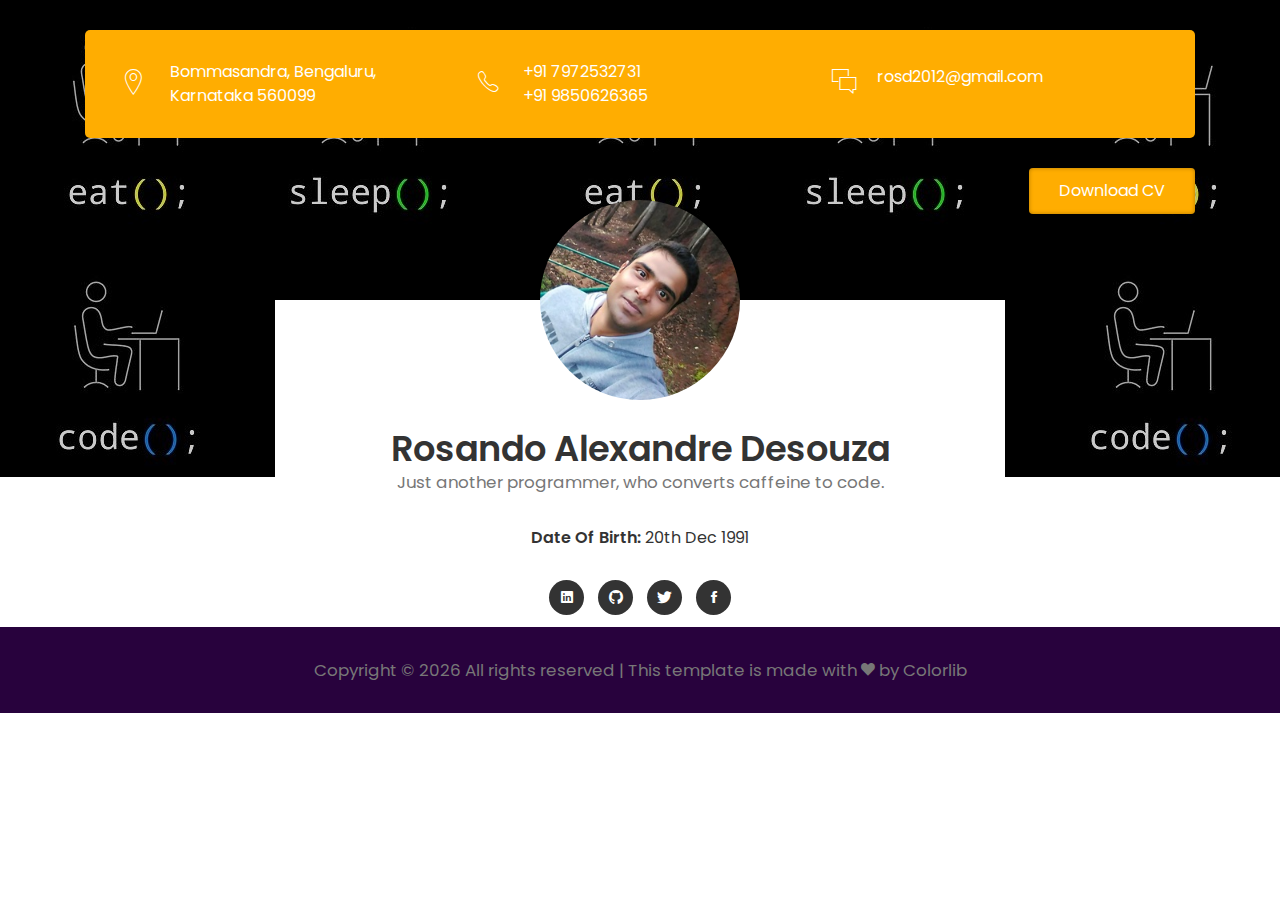
<file: index.html>
<!DOCTYPE HTML>
<html lang="en">

<head>
    <title>Rosando Alexandre Desouza</title>

    <meta http-equiv="X-UA-Compatible" content="IE=edge">
    <meta name="viewport" content="width=device-width, initial-scale=1">
    <meta charset="UTF-8">

    <!-- Font -->
    <!-- Need to remove this dependency -->
    <link href="https://fonts.googleapis.com/css?family=Poppins:400,500,600,700%7CAllura" rel="stylesheet">

    <!-- Stylesheets -->
    <link href="css/libraries/bootstrap.min.css" rel="stylesheet">
    <link href="css/libraries/ionicons.css" rel="stylesheet">
    <link href="css/libraries/fluidbox.min.css" rel="stylesheet">
    <link href="css/styles.css" rel="stylesheet">
    <link href="css/responsive.css" rel="stylesheet">
</head>

<body>
    <header>
        <div class="container">
            <div class="heading-wrapper">
                <div class="row">
                    <div class="col-sm-6 col-md-6 col-lg-4">
                        <div class="info">
                            <i class="icon ion-ios-location-outline"></i>
                            <div class="right-area">
                                <h5>Bommasandra, Bengaluru,</h5>
                                <h5>Karnataka 560099</h5>
                            </div>
                        </div>
                    </div>

                    <div class="col-sm-6 col-md-6 col-lg-4">
                        <div class="info">
                            <i class="icon ion-ios-telephone-outline"></i>
                            <div class="right-area">
                                <h5>+91 7972532731</h5>
                                <h5>+91 9850626365</h5>
                            </div>
                        </div>
                    </div>

                    <div class="col-sm-6 col-md-6 col-lg-4">
                        <div class="info">
                            <i class="icon ion-ios-chatboxes-outline"></i>
                            <div class="right-area extra-5px-padding">
                                <h5>rosd2012@gmail.com</h5>
                            </div>
                        </div>
                    </div>
                </div>
            </div>

            <a class="download-btn" href="files/Rosando_A_Desouza_Resume.pdf" target="_blank">Download CV</a>
        </div>
    </header>

    <!-- intro-section -->
    <section class="intro-section">
        <div class="container">
            <div class="row">
                <div class="col-md-1 col-lg-2"></div>
                <div class="col-md-10 col-lg-8">
                    <div class="intro">
                        <div class="profile-img">
                            <img src="images/profile-1-250x250.jpg" alt="">
                        </div>

                        <h2><b>Rosando Alexandre Desouza</b></h2>
                        <p>Just another programmer, who converts caffeine to code.</p>

                        <ul class="information margin-tb-30">
                            <li><b>Date Of Birth: </b>20th Dec 1991</li>
                        </ul>

                        <ul class="social-icons">
                            <li><a class="linkedin" href="#"><i class="ion-social-linkedin"></i></a></li>
                            <li><a class="github" href="#"><i class="ion-social-github"></i></a></li>
                            <li><a class="twitter" href="#"><i class="ion-social-twitter"></i></a></li>
                            <li><a class="facebook" href="#"><i class="ion-social-facebook"></i></a></li>
                        </ul>
                    </div>
                </div>
            </div>
        </div>
    </section>

    <footer>
        <p class="copyright">
            <!-- Link back to Colorlib can't be removed. Template is licensed under CC BY 3.0. -->
            Copyright &copy;
            <script>
                document.write(new Date().getFullYear());
            </script>
            All rights reserved | This template is made with
            <i class="ion-heart" aria-hidden="true"></i> by
            <a href="https://colorlib.com" target="_blank">Colorlib</a>
            <!-- Link back to Colorlib can't be removed. Template is licensed under CC BY 3.0. -->
        </p>
    </footer>


    <!-- Scripts -->
    <script src="scripts/libraries/jquery-3.2.1.min.js"></script>
    <script src="scripts/libraries/tether.min.js"></script>
    <script src="scripts/libraries/bootstrap.js"></script>
    <script src="scripts/libraries/isotope.pkgd.min.js"></script>
    <script src="scripts/libraries/jquery.waypoints.min.js"></script>
    <script src="scripts/libraries/progressbar.min.js"></script>
    <script src="scripts/libraries/jquery.fluidbox.min.js"></script>
    <script src="scripts/scripts.js"></script>

</body>

</html>
</file>
<file: css/styles.css>
/*
====================================================

	1. PRIMARY STYLES
	2. COMMONS FOR PAGE DESIGN
	3. HEADER
	4. INTRO SECTION
	5. PORTFOLIO SECTION
	6. ABOUT SECTION
	7. EXPERIENCE SECTION
	8. EDUCATION SECTION
	9. COUNTER SECTION
	10. FOOTER

====================================================

/* ---------------------------------
1. PRIMARY STYLES
--------------------------------- */

html {
    font-size: 100%;
    height: 100%;
    overflow-x: hidden;
    margin: 0px;
    padding: 0px;
    touch-action: manipulation;
}

body {
    font-size: 16px;
    font-family: 'Poppins', serif;
    width: 100%;
    height: 100%;
    margin: 0;
    font-weight: 400;
    -webkit-font-smoothing: antialiased;
    -moz-osx-font-smoothing: grayscale;
    word-wrap: break-word;
    color: #333;
}

h1,
h2,
h3,
h4,
h5,
h6,
p,
a,
ul,
span,
li,
img,
input,
button {
    margin: 0;
    padding: 0;
}

h1,
h2,
h3,
h4,
h5,
h6 {
    line-height: 1.5;
    font-weight: inherit;
}

h1,
h2,
h3 {
    font-family: 'Poppins', cursive;
}

p {
    line-height: 1.6;
    font-size: 1.05em;
    font-weight: 400;
    color: #777;
}

h1 {
    font-size: 4em;
    line-height: 1;
}

h2 {
    font-size: 2.2em;
    line-height: 1.1;
}

h3 {
    font-size: 1.8em;
}

h4 {
    font-size: 1.3em;
}

h5 {
    font-size: 1em;
}

h6 {
    font-size: .9em;
    letter-spacing: 1px;
}

a,
button {
    display: inline-block;
    text-decoration: none;
    color: inherit;
    line-height: 1;
    -webkit-transition: all .25s ease-in-out;
    transition: all .25s ease-in-out;
}

a:focus,
a:active,
a:hover,
button:focus,
button:active,
button:hover,
a b.light-color:hover {
    text-decoration: none;
    color: #FFA804;
}

b {
    font-weight: 600;
}

img {
    width: 100%;
}

li {
    list-style: none;
    display: inline-block;
}

span {
    display: inline-block;
}

button {
    outline: 0;
    border: 0;
    background: none;
    cursor: pointer;
}

.icon {
    font-size: 1.1em;
    display: inline-block;
    line-height: inherit;
}

[class^="icon-"]:before,
[class*=" icon-"]:before {
    line-height: inherit;
}

b.max-bold {
    font-weight: 700;
}


/* ---------------------------------
2. COMMONS FOR PAGE DESIGN
--------------------------------- */

.section {
    padding: 100px 0 50px;
}

.section .heading {
    margin-bottom: 60px;
}

.section .heading:before {
    content: '';
    height: 10px;
    width: 50px;
    border-radius: 5px;
    margin-bottom: 20px;
    display: block;
    background: #FFA804;
}

.margin-t-10 {
    margin-top: 10px;
}

.margin-b-30 {
    margin-bottom: 30px;
}

.margin-b-50 {
    margin-bottom: 50px;
}

.margin-tb-30 {
    margin-top: 30px;
    margin-bottom: 30px;
}

.font-yellow {
    color: #FFA600;
}

.font-semi-white {
    color: #ddd;
}

.font-lite-black {
    color: #999;
}


/* ---------------------------------
3. HEADER
--------------------------------- */

header {
    position: absolute;
    top: 30px;
    left: 0;
    right: 0;
    z-index: 100;
}

header .heading-wrapper {
    border-radius: 5px;
    padding: 30px 40px 20px;
    background: #FFAD01;
    color: #fff;
}

header .info {
    margin-bottom: 10px;
}

header .info .icon {
    float: left;
    font-size: 30px;
}

header .info .right-area {
    margin-left: 45px;
}

header .info .extra-5px-padding {
    padding-top: 5px;
}

header .download-btn {
    padding: 15px 30px;
    border-radius: 4px;
    float: right;
    margin-top: 30px;
    box-shadow: inset 0 0px 4px rgba(0, 0, 0, .3);
    background: #FFAD01;
    color: #fff;
    -webkit-transition: all .2s ease;
    transition: all .2s ease;
}

header .download-btn:hover {
    -webkit-transform: translateY(-4px);
    transform: translateY(-4px);
}


/* ---------------------------------
4. INTRO SECTION
--------------------------------- */

.intro-section {
    padding-top: 200px;
    position: relative;
    z-index: 1;
    background-image: url(../images/slider-1-1920x1080.jpg);
}

.intro-section:before {
    content: '';
    z-index: -1;
    position: absolute;
    top: 0;
    bottom: 0;
    left: 0;
    right: 0;
    background: rgba(0, 0, 0, .2);
}

.intro-section:after {
    content: '';
    position: absolute;
    bottom: 0;
    left: 0;
    right: 0;
    height: 150px;
    z-index: -1;
    background: #fff;
}

.intro {
    padding: 0 20px;
    margin-top: 100px;
    text-align: center;
    background: #fff;
}

.intro .profile-img {
    height: 200px;
    width: 200px;
    border-radius: 100px;
    margin: 0 auto;
    overflow: hidden;
    position: relative;
    top: -100px;
    margin-bottom: -70px;
}

.intro .information>li {
    display: block;
    margin: 5px 0;
}

.intro .social-icons>li>a {
    height: 35px;
    line-height: 35px;
    width: 35px;
    border-radius: 20px;
    overflow: hidden;
    z-index: 1;
    position: relative;
    margin: 0 5px 5px;
    background: #333;
    color: #fff;
}

.intro .social-icons>li>a:after {
    content: '';
    position: absolute;
    bottom: 0;
    left: 0;
    right: 0;
    top: 0;
    z-index: -1;
    border-radius: 20px;
    -webkit-transition: all .2s ease;
    transition: all .2s ease;
    -webkit-transform: scale(0);
    transform: scale(0);
}

.intro .social-icons>li>a:hover:after {
    -webkit-transform: scale(1);
    transform: scale(1);
}

.intro .social-icons>li>a.linkedin:hover:after {
    background: darkgoldenrod;
}

.intro .social-icons>li>a.github:hover:after {
    background: green;
}

.intro .social-icons>li>a.twitter:hover:after {
    background: blue;
}

.intro .social-icons>li>a.facebook:hover:after {
    background: red;
}


/* ---------------------------------
5. PORFOLIO SECTION
--------------------------------- */

.portfolio-section {
    padding-bottom: 0;
}

.portfolio-section .portfolioFilter {
    margin-top: 60px;
    color: #666;
}

.portfolio-section .portfolioFilter a {
    margin: 10px 10px 0 0;
}

.portfolio-section .portfolioFilter a.current {
    color: #FFA804;
}

.portfolio-section .portfolioContainer {
    margin-left: -15px;
    margin-right: -15px;
}

.portfolio-section .p-item {
    width: 33.333%;
    padding: 0 7.5px 0px;
    margin-top: 15px;
}

.portfolio-section .p-item a {
    display: inline;
}

.portfolio-section .p-item.p-item-2 .img:first-child {
    float: left;
    width: 50%;
    padding-right: 7.5px;
}

.portfolio-section .p-item.p-item-2 .img:last-child {
    float: right;
    width: 50%;
    padding-left: 7.5px;
}


/* ---------------------------------
6. ABOUT SECTION
--------------------------------- */

.radial-progress {
    position: relative;
    max-width: 200px;
    margin: 0 auto;
}

.radial-progress .progressbar-text {
    font-size: 2.2em;
    font-weight: 500;
    padding-bottom: 25px!important;
    color: #333!important;
}

.radial-progress .progressbar-text:after {
    content: '%';
}

.radial-progress .progress-title {
    position: absolute;
    top: 50%;
    left: 50%;
    width: 100%;
    letter-spacing: 0;
    text-align: center;
    transform: translate(-50%, 15px);
    color: #777;
}


/* ---------------------------------
7. EXPERIENCE SECTION
--------------------------------- */

.experience-section {
    background: #28023D;
    color: #fff;
}

.experience .list>li {
    display: block;
    position: relative;
    margin-bottom: 10px;
    padding-left: 20px;
}

.experience .list>li:before {
    content: '';
    position: absolute;
    top: 50%;
    left: 0;
    height: 10px;
    width: 10px;
    margin-top: -5px;
    display: block;
    border-radius: 10px;
    border: 2px solid #fff;
}


/* ---------------------------------
8. EDUCATION SECTION
--------------------------------- */

.education-wrapper {
    position: relative;
}

.education-wrapper:after {
    content: '';
    position: absolute;
    top: 8px;
    bottom: 0;
    left: -51px;
    width: 2px;
    background: #ccc;
}

.education-wrapper .education {
    position: relative;
}

.education-wrapper .education:after {
    content: '';
    position: absolute;
    top: 8px;
    left: -58px;
    width: 16px;
    height: 16px;
    border-radius: 10px;
    z-index: 1;
    box-shadow: 0 0 0 8px rgba(255, 171, 0, .4);
    background: #FFAB00;
}


/* ---------------------------------
9. COUNTER SECTION
--------------------------------- */

.counter-section {
    position: relative;
    padding: 100px 0 70px;
    background-size: cover;
    z-index: 1;
    background-image: url(../images/slider-2-1920x600.jpg);
    color: #fff;
}

.counter-section:after {
    content: '';
    z-index: -1;
    position: absolute;
    top: 0;
    bottom: 0;
    left: 0;
    right: 0;
    background: rgba(0, 0, 0, .2);
}

.counter {
    position: relative;
}

.counter .title {
    text-align: right;
    margin-right: 130px;
}

.counter .desc {
    position: absolute;
    bottom: 4px;
    right: 0px;
    width: 110px;
}


/* RADIAL PREOGRESS SECTION */

.radial-progress {
    position: relative;
    max-width: 200px;
    margin: 0 auto;
}

.radial-progress .progressbar-text {
    font-size: 2.2em;
    font-weight: 500;
    padding-bottom: 25px!important;
    color: #333!important;
}

.radial-progress .progressbar-text:after {
    content: '%';
}

.radial-progress .progress-title {
    position: absolute;
    top: 50%;
    left: 50%;
    width: 100%;
    letter-spacing: 0;
    text-align: center;
    transform: translate(-50%, 15px);
    color: #777;
}


/* ---------------------------------
10. FOOTER
--------------------------------- */

.copyright {
    text-align: center;
    padding: 30px 0;
    background: #28023D;
}
</file>
<file: css/responsive.css>
/* Screens Resolution : 992px
-------------------------------------------------------------------------- */

@media only screen and (max-width: 1200px) {
    /* ---------------------------------
	9. COUNTER SECTION
	--------------------------------- */
    .counter-section {
        text-align: center;
        padding: 50px 0 20px;
    }
    .counter {
        display: inline-block;
    }
    .counter .desc {
        text-align: left;
    }
}


/* Screens Resolution : 992px
-------------------------------------------------------------------------- */

@media only screen and (max-width: 992px) {
    /* ---------------------------------
	4. INTRO SECTION
	--------------------------------- */
    .intro-section {
        padding-top: 250px;
    }
}


/* Screens Resolution : 767px
-------------------------------------------------------------------------- */

@media only screen and (max-width: 767px) {
    /* ---------------------------------
	1. PRIMARY STYLES
	--------------------------------- */
    p {
        line-height: 1.4;
    }
    h1 {
        font-size: 3em;
    }
    h2 {
        font-size: 2em;
    }
    h3 {
        font-size: 1.8em;
    }
    /* ---------------------------------
	2. COMMONS FOR PAGE DESIGN
	--------------------------------- */
    .section {
        padding: 50px 0 0px;
    }
    .section .heading {
        margin-bottom: 30px;
    }
    /* ---------------------------------
	4. INTRO SECTION
	--------------------------------- */
    .intro-section {
        padding-top: 350px;
    }
    /* ---------------------------------
	5. PORTFOLIO SECTION
	--------------------------------- */
    .portfolio-section {
        padding-bottom: 0;
    }
    .portfolio-section .portfolioFilter {
        margin: 0px 0 10px;
    }
    .portfolio-section .portfolioContainer {
        margin-left: 0;
        margin-right: 0;
    }
    .portfolio-section .p-item {
        width: 50%;
        padding: 0 15px 0px;
    }
    .portfolio-section .p-item {
        max-width: 400px;
    }
    /* ---------------------------------
	8. EDUCATION SECTION
	--------------------------------- */
    .education-wrapper:after,
    .education-wrapper .education:after {
        display: none;
    }
}


/* Screens Resolution : 575px
-------------------------------------------------------------------------- */

@media only screen and (max-width: 575px) {
    /* ---------------------------------
	1. PRIMARY STYLES
	--------------------------------- */
    body {
        font-size: 14px;
    }
    /* ---------------------------------
	5. PORFOLIO SECTION
	--------------------------------- */
    .portfolio-section .p-item {
        width: 100%;
    }
}


/* Screens Resolution : 359px
-------------------------------------------------------------------------- */

@media only screen and (max-width: 359px) {
    /* ---------------------------------
	3. HEADER
	--------------------------------- */
    header .heading-wrapper {
        padding: 30px 20px 20px;
    }
    header .info .icon {
        font-size: 25px;
    }
    header .info .right-area {
        margin-left: 35px;
    }
}


/* Screens Resolution : 290px
-------------------------------------------------------------------------- */

@media only screen and (max-width: 260px) {
    /* ---------------------------------
	3. HEADER
	--------------------------------- */
    header .heading-wrapper {
        padding: 10px 15px 0px;
    }
    header .info .icon {
        font-size: 15px;
    }
    header .info .right-area {
        margin-left: 20px;
    }
    /* ---------------------------------
	4. INTRO SECTION
	--------------------------------- */
    .intro .profile-img {
        width: 80%;
        height: auto;
        top: 0;
        margin-bottom: 10px;
    }
    .intro {
        padding: 20px 10px 0;
        margin-right: -15px;
        margin-left: -15px;
    }
}
</file>
<file: css/libraries/fluidbox.min.css>
@-webkit-keyframes a{0%{-webkit-transform:translate(-50%,-50%) rotateX(0) rotateY(0);transform:translate(-50%,-50%) rotateX(0) rotateY(0)}50%{-webkit-transform:translate(-50%,-50%) rotateX(-180deg) rotateY(0);transform:translate(-50%,-50%) rotateX(-180deg) rotateY(0)}to{-webkit-transform:translate(-50%,-50%) rotateX(-180deg) rotateY(-180deg);transform:translate(-50%,-50%) rotateX(-180deg) rotateY(-180deg)}}@keyframes a{0%{-webkit-transform:translate(-50%,-50%) rotateX(0) rotateY(0);transform:translate(-50%,-50%) rotateX(0) rotateY(0)}50%{-webkit-transform:translate(-50%,-50%) rotateX(-180deg) rotateY(0);transform:translate(-50%,-50%) rotateX(-180deg) rotateY(0)}to{-webkit-transform:translate(-50%,-50%) rotateX(-180deg) rotateY(-180deg);transform:translate(-50%,-50%) rotateX(-180deg) rotateY(-180deg)}}.fluidbox{outline:none}.fluidbox__overlay{background-color:hsla(0,0%,100%,.85);cursor:pointer;cursor:zoom-out;opacity:0;pointer-events:none;position:fixed;top:-100%;left:0;bottom:-100%;right:0;-webkit-transition:all .5s ease-in-out;transition:all .5s ease-in-out}.fluidbox--opened .fluidbox__overlay{pointer-events:auto}.fluidbox__wrap{background-position:center center;background-size:cover;margin:0 auto;position:relative;-webkit-transition:all .5s ease-in-out;transition:all .5s ease-in-out}.fluidbox--closed .fluidbox__thumb,.fluidbox__thumb{-webkit-transition:opacity 0s ease-in-out 0s;transition:opacity 0s ease-in-out 0s}.fluidbox__ghost{background-size:100% 100%;background-position:center center;background-repeat:no-repeat;position:absolute;-webkit-transition:opacity 0s 0s,-webkit-transform .5s 0s;transition:opacity 0s 0s,-webkit-transform .5s 0s;transition:opacity 0s 0s,transform .5s 0s;transition:opacity 0s 0s,transform .5s 0s,-webkit-transform .5s 0s}.fluidbox--opened .fluidbox__ghost{cursor:pointer;cursor:zoom-out}.fluidbox--closed .fluidbox__ghost{-webkit-transition:opacity 0s .5s,-webkit-transform .5s 0s;transition:opacity 0s .5s,-webkit-transform .5s 0s;transition:opacity 0s .5s,transform .5s 0s;transition:opacity 0s .5s,transform .5s 0s,-webkit-transform .5s 0s}.fluidbox__loader{opacity:0;-webkit-perspective:200px;perspective:200px;pointer-events:none;position:absolute;top:0;left:0;bottom:0;right:0}.fluidbox__loader:before{background-color:hsla(0,0%,100%,.85);content:'';-webkit-transform-style:preserve-3d;transform-style:preserve-3d;position:absolute;top:50%;left:50%;width:20%;padding-bottom:20%;-webkit-transform:translate(-50%,-50%);transform:translate(-50%,-50%);-webkit-transition-property:-webkit-transform;transition-property:-webkit-transform;transition-property:transform;transition-property:transform,-webkit-transform;-webkit-transition-duration:.5s;transition-duration:.5s;-webkit-transition-delay:0s;transition-delay:0s}.fluidbox--loading .fluidbox__loader{opacity:1;-webkit-transition:opacity .5s ease-in-out .5s;transition:opacity .5s ease-in-out .5s}.fluidbox--loading .fluidbox__loader:before{-webkit-animation:a 1s 0s infinite ease-in-out forwards;animation:a 1s 0s infinite ease-in-out forwards}
/*# sourceMappingURL=fluidbox.min.css.map */
</file>
